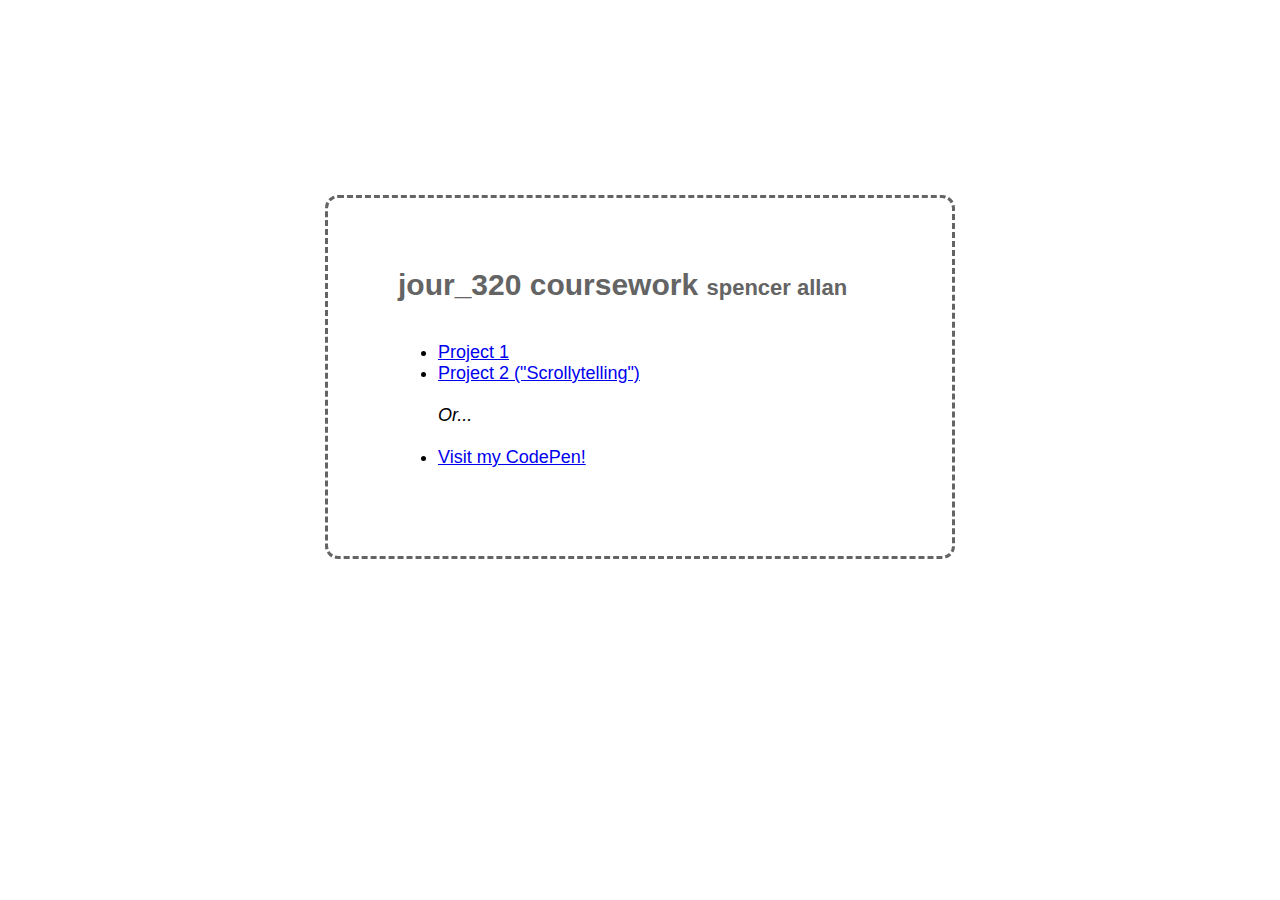
<file: index.html>
<!DOCTYPE html>
<html lang="en">
  <head>
      <title>JOUR_320 -- Coursework Launch</title>       
      <link rel="stylesheet" href="css/style.css">
      <meta charset="UTF-8">
      <meta name="viewport" content="width=device-width, initial-scale=1.0">
  </head>
  <body>  
    <figure>
      
      <div class="title">
        <h1>jour_320 coursework <span style="color: rgb(100, 100, 100); font-size: 22px;"> spencer allan</span></h1>
      </div>

      <div class="text">
          <ul>
            <li><a href="1interactive/index.html">Project 1</a></li>
            <li><a href="2scrollytelling/index.html">Project 2 ("Scrollytelling")</a></li><br>
            <i>Or...</i><br><br>
            <li><a href="https://codepen.io/spencerallan">Visit my CodePen!</a></li>
          </ul>
      </div>
      
    </figure>
  </body>

</html>
</file>
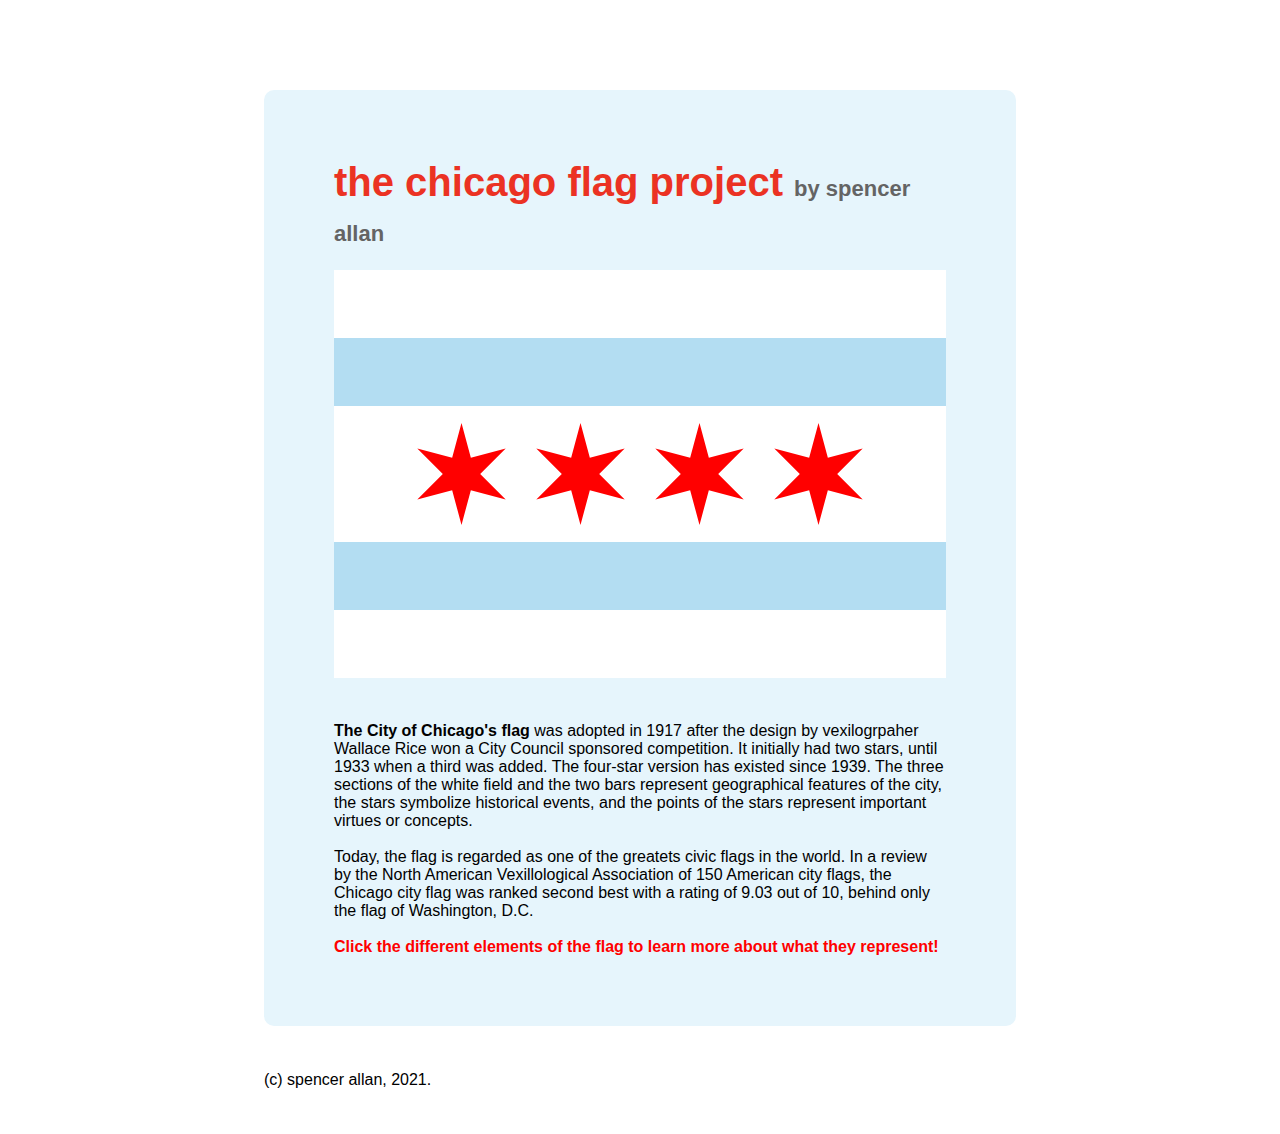
<file: 1interactive/index.html>
<!DOCTYPE html>
<html lang="en">
  <head>
      <title>JOUR_320 -- Chicago Flag Project</title>       
      <link rel="stylesheet" href="css/style.css">
      <meta charset="UTF-8">
      <meta name="viewport" content="width=device-width, initial-scale=1.0">
  </head>
  <body>  
    <figure>
      
      <div class="title">
        <h1>the chicago flag project <span style="color: rgb(100, 100, 100); font-size: 22px;"> by spencer allan</span></h1>
      </div>

      <div class="flag">
        <svg version="1.1" id="Layer_1" xmlns="http://www.w3.org/2000/svg" xmlns:xlink="http://www.w3.org/1999/xlink" x="0px" y="0px"
          viewBox="0 0 720 480" style="enable-background:new 0 0 720 480;" xml:space="preserve">
        <style type="text/css">
          .st0{fill:#FFFFFF;}
          .st1{fill:#B3DDF2;}
          .st2{fill:#FF0000;}
        </style>
        <rect y="0" id="whitebars" class="st0" width="720" height="480"/>
        <rect y="80" class="st1" id="bluebar1" width="720" height="80"/>
        <rect y="320" class="st1" id="bluebar2" width="720" height="80"/>
        <polygon id="star1" class="st2" points="150,180 161,221 202,210 172,240 202,270 161,259 150,300 139,259 98,270 128,240 98,210 139,221 "/>
        <polygon id="star2" class="st2" points="290,180 301,221 342,210 312,240 342,270 301,259 290,300 279,259 238,270 268,240 238,210 279,221 "/>
        <polygon id="star3" class="st2" points="430,180 441,221 482,210 452,240 482,270 441,259 430,300 419,259 378,270 408,240 378,210 419,221 "/>
        <polygon id="star4" class="st2" points="570,180 581,221 622,210 592,240 622,270 581,259 570,300 559,259 518,270 548,240 518,210 559,221 "/>
        </svg>
      </div>

      <div class="text">
          <strong>The City of Chicago's flag</strong> was adopted in 1917 after the design by vexilogrpaher Wallace Rice won a City Council sponsored competition. It initially had two stars, until 1933 when a third was added. The four-star version has existed since 1939. The three sections of the white field and the two bars represent geographical features of the city, the stars symbolize historical events, and the points of the stars represent important virtues or concepts.<br><br>Today, the flag is regarded as one of the greatets civic flags in the world. In a review by the North American Vexillological Association of 150 American city flags, the Chicago city flag was ranked second best with a rating of 9.03 out of 10, behind only the flag of Washington, D.C.<br><br><strong><span style="color: red">Click the different elements of the flag to learn more about what they represent!</span></strong>
      </div>
      
    </figure>
  </body>

  <footer>
    (c) spencer allan, 2021. 
  </footer>
  <script type="text/javascript" src="js/index.js"></script>

</html>
</file>
<file: css/style.css>
body {
    font-family: -apple-system, BlinkMacSystemFont, "Segoe UI", Helvetica, Arial, sans-serif, "Apple Color Emoji", "Segoe UI Emoji", "Segoe UI Symbol";
    grid-gap: .2rem;
    grid-template-areas: 
    "top"
    "bottom";
}

figure {
    outline: 3px rgb(100, 100, 100) dashed;
    border-radius: 10px;
    justify-content: center;
    padding: 70px;
    margin-top: 22vh;
    margin-bottom: 10vh;
    margin-left: 25vw;
    margin-right: 25vw;
    border-radius: 10px;
}

img {
    max-width: 100%;
    max-height: 100%;
}

h1 {
  font-size: 30px;
  margin-top: 0px;
  margin-bottom: 20px;
}

/* footer {
  margin-left: 20vw;
  margin-right: 5vw;
  margin-top: -5vh;
  margin-bottom: 5vh;
} */

.title {
  grid-area: top;
  color: rgb(100, 100, 100);
}

.text {
  grid-area: bottom;
  margin-top: 40px;
  font-size: 18px;
}

.st1:hover, .st2:hover {
  stroke: black;
  stroke-width: 3px;
}
</file>
<file: 1interactive/css/style.css>
body {
    font-family: -apple-system, BlinkMacSystemFont, "Segoe UI", Helvetica, Arial, sans-serif, "Apple Color Emoji", "Segoe UI Emoji", "Segoe UI Symbol";
    grid-gap: .2rem;
    grid-template-areas: 
    "top"
    "flag"
    "bottom";
}

figure {
    background-color: rgb(230, 245, 252);
    justify-content: center;
    padding: 70px;
    margin-top: 10vh;
    margin-bottom: 10vh;
    margin-left: 20vw;
    margin-right: 20vw;
    border-radius: 10px;
}

img {
    max-width: 100%;
    max-height: 100%;
}

h1 {
  font-size: 40px;
  margin-top: 0px;
  margin-bottom: 20px;
}

footer {
  margin-left: 20vw;
  margin-right: 5vw;
  margin-top: -5vh;
  margin-bottom: 5vh;
}

.title {
  grid-area: top;
  color: rgb(235,50,35);
}

.flag {
  grid-area: flag;
  margin-top: 0px;
  margin-bottom: 0px;
  
}

.text {
  grid-area: bottom;
  margin-top: 40px;
}

.st1:hover, .st2:hover {
  stroke: black;
  stroke-width: 3px;
}
</file>
